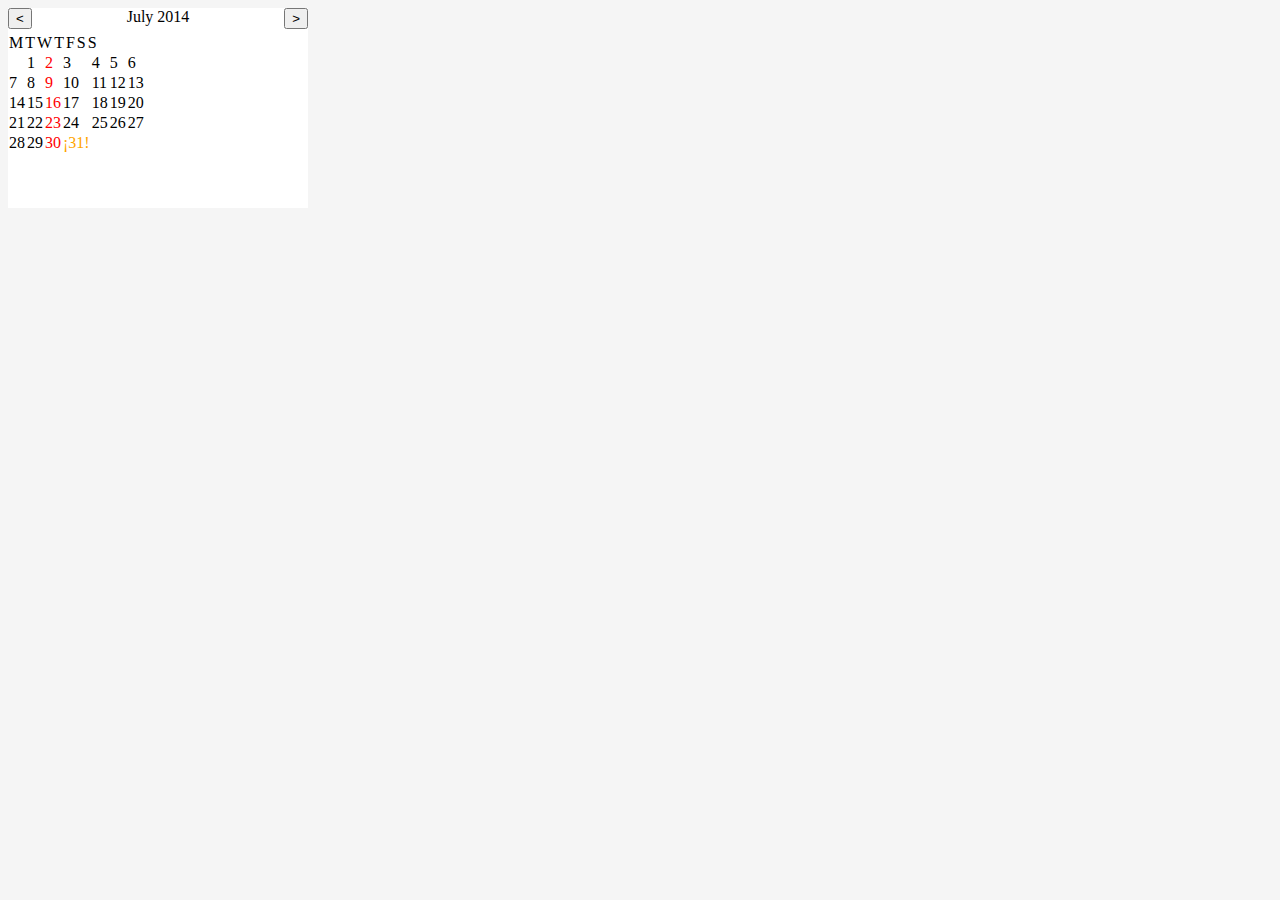
<file: index.html>
<html>
<head>
	<title>klendar</title>
	<meta http-equiv="Content-Type" content="text/html; charset=UTF-8" />
	<script type="text/javascript" src="klendar.js"></script>
	<link rel="stylesheet" href="bin/klendar.min.css" />
	<style>
		body {
			background-color: whitesmoke;
		}
		div#mycalendar {
			background-color: white;
			width: 300px;
			height: 200px;
		}
		.actual {
			color: orange;
		}
		.klendar-prev {
			float: left;
		}
		.klendar-next {
			float: right;
		}
	</style>
</head>
<body>

	<form method="GET">
		<div id="mycalendar" data-actual="2014-07-31" class="klendar-scale"></div>
	</form>

	<script type="text/javascript" src="index.js"></script>
</body>
</html>
</file>
<file: bin/klendar.min.css>
.klendar div.klendar-day-cell{display:inline-block;margin:0;padding:0;width:14.28571429%;height:12.5%;vertical-align:top;text-align:center}.klendar div.klendar-header{height:12.5%;text-align:center}
</file>
